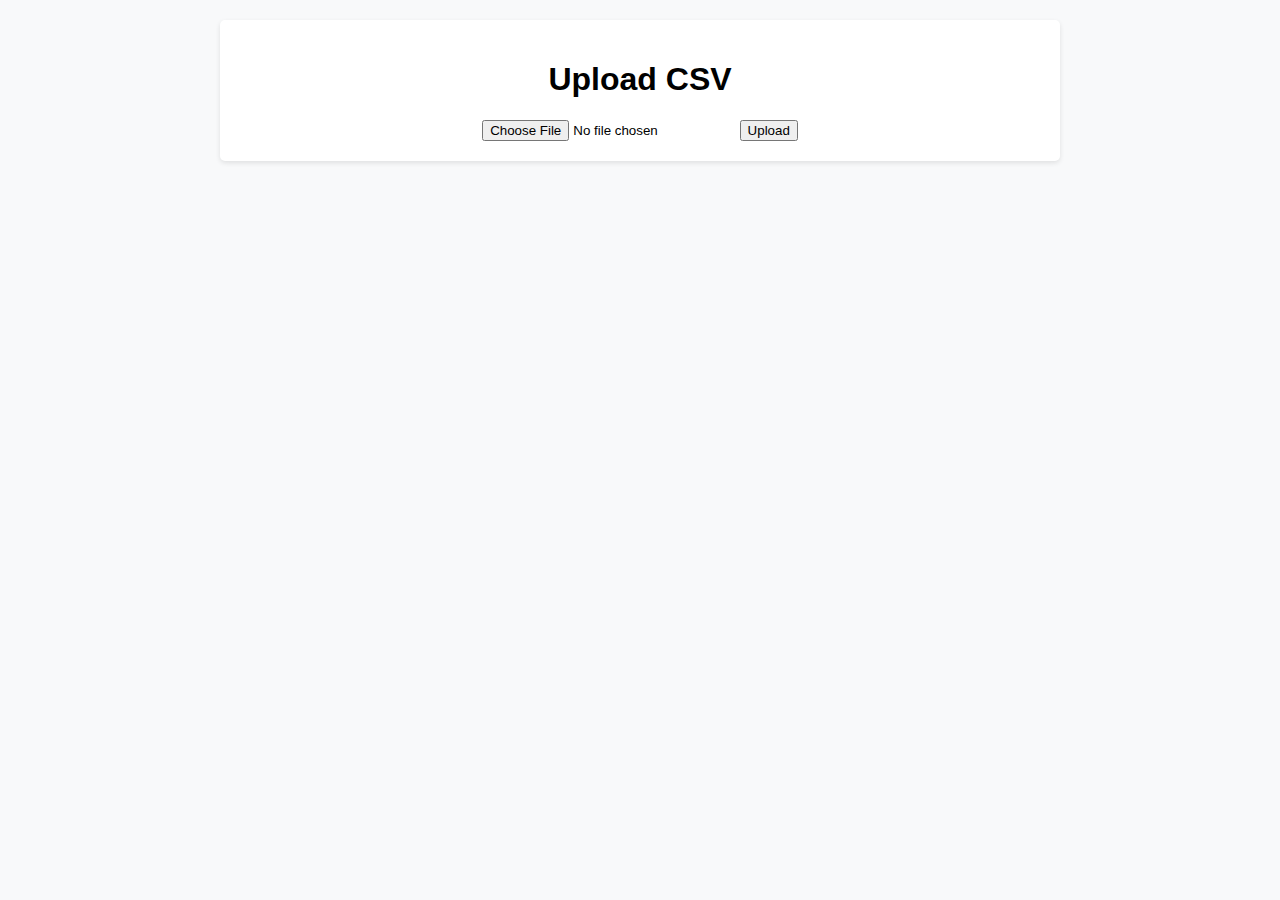
<file: templates/index.html>
<!DOCTYPE html>
<html lang="en">
<head>
    <meta charset="UTF-8">
    <meta name="viewport" content="width=device-width, initial-scale=1.0">
    <title>Diabetes Dashboard</title>
    <link rel="stylesheet" href="/static/css/style.css">
</head>
<body>
    <div class="container">
        <h1>Upload CSV</h1>
        <form action="/" method="POST" enctype="multipart/form-data">
            <input type="file" name="file" accept=".csv">
            <button type="submit">Upload</button>
        </form>
    </div>
</body>
</html>
</file>
<file: static/css/style.css>
body {
    font-family: Arial, sans-serif;
    margin: 20px;
    padding: 0;
    background-color: #f8f9fa;
}
.container {
    max-width: 800px;
    margin: auto;
    padding: 20px;
    background: white;
    border-radius: 5px;
    box-shadow: 0 2px 5px rgba(0,0,0,0.1);
}
h1, h2 {
    text-align: center;
}
form {
    text-align: center;
}
</file>
